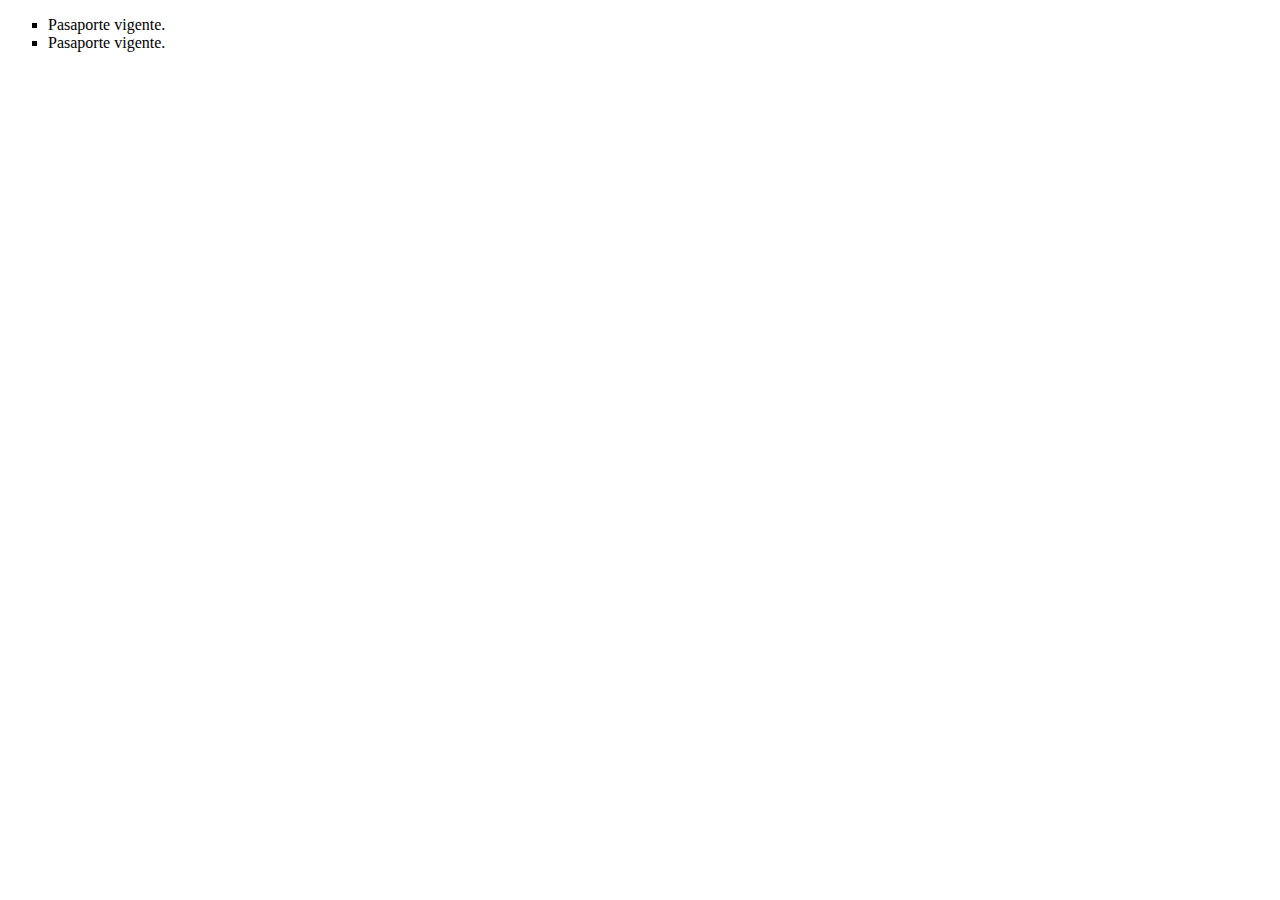
<file: GuateTramites/test.html>
<!DOCTYPE html>
<html>
<head>
	<meta charset="utf-8">
	<meta http-equiv="X-UA-Compatible" content="IE=edge">
	<title></title>
	<link rel="stylesheet" href="">
</head>
<body>
	<ul style="list-style-type:square !important">
						<li>Pasaporte vigente.</li>
						<li>Pasaporte vigente.</li>
				</ul>
</body>
</html>
</file>
